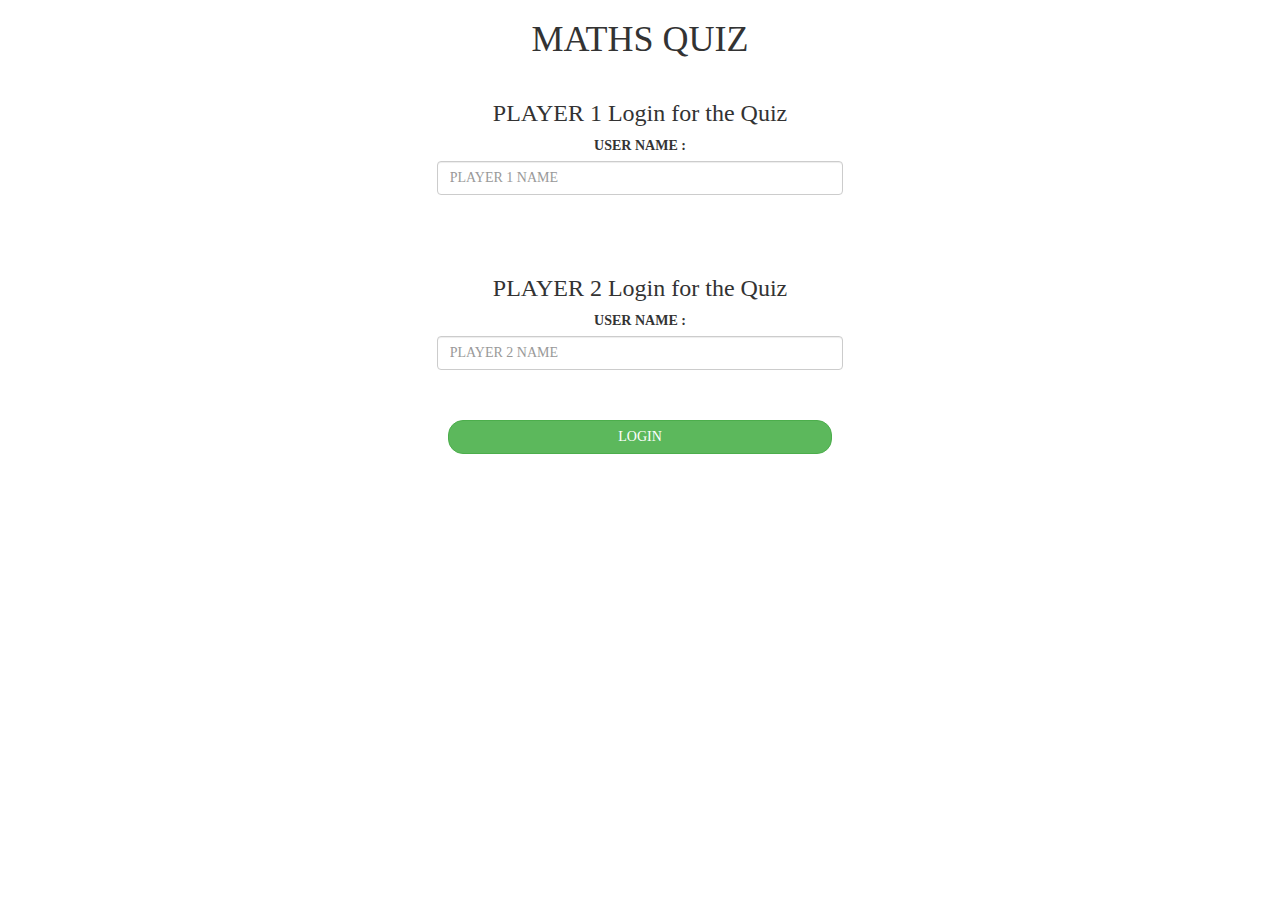
<file: index.html>
<html>
<html>
<head>
	<title>math quiz</title>

<meta name="viewport" content="width=device-width, initial-scale=1">
<link rel="stylesheet" href="https://maxcdn.bootstrapcdn.com/bootstrap/3.4.0/css/bootstrap.min.css">
<script src="https://ajax.googleapis.com/ajax/libs/jquery/3.4.1/jquery.min.js"></script>
<script src="https://maxcdn.bootstrapcdn.com/bootstrap/3.4.0/js/bootstrap.min.js"></script>


<link rel="stylesheet" type="text/css" href="style.css">
<script src="quiz_login.js"></script>

</head>
<body>
     <center>
<h1>MATHS QUIZ</h1>
	<div class=" col-lg-4 col-sm-8 col-xs-11 login_div1">
	   <h3>PLAYER 1 Login for the Quiz</h3>
	   <label>USER NAME :</label>
	   <input type="text" id="user1_input" class="form-control" placeholder="PLAYER 1 NAME">
           </div>
           <br><br>

<div class=" col-lg-4 col-sm-8 col-xs-11 login_div2">
		    <h3>PLAYER 2 Login for the Quiz</h3>
		    <label>USER NAME :</label>
		    <input type="text" id="user2_input" class="form-control" placeholder="PLAYER 2 NAME">
	    </div>
	    <br><br>

 <button class="btn btn-success"  id="butn" style="width: 30%;" onclick="addUser()">LOGIN</button>
</center>
 </body>

</html>
</file>
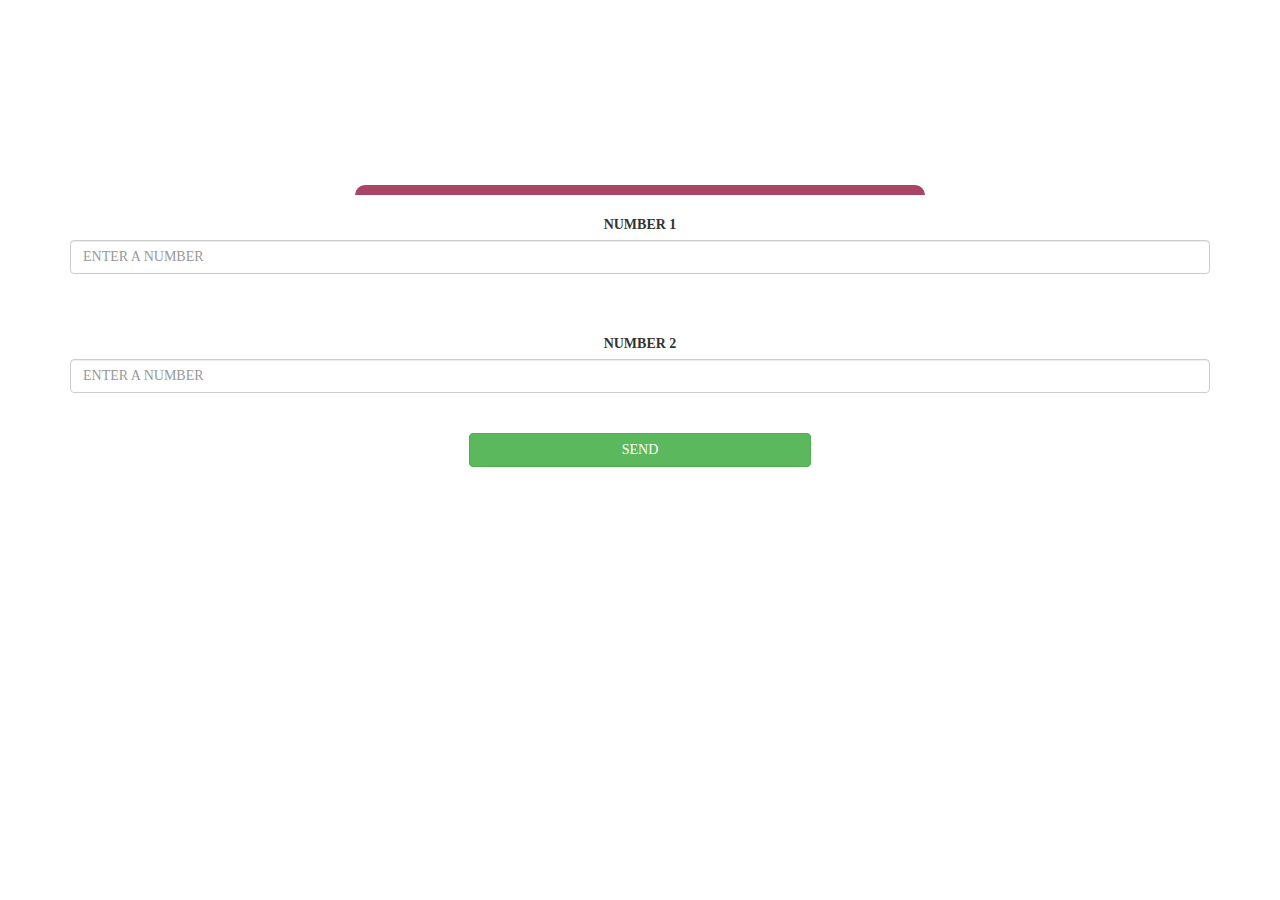
<file: game.html>
<!DOCTYPE html>
<html>
<head>
	<title>MATH QUIZ</title>

<meta name="viewport" content="width=device-width, initial-scale=1">
<link rel="stylesheet" href="https://maxcdn.bootstrapcdn.com/bootstrap/3.4.0/css/bootstrap.min.css">
<script src="https://ajax.googleapis.com/ajax/libs/jquery/3.4.1/jquery.min.js"></script>
<script src="https://maxcdn.bootstrapcdn.com/bootstrap/3.4.0/js/bootstrap.min.js"></script>

<link rel="stylesheet" type="text/css" href="style.css">


</head>
<body>

 <h4 id="player1_name"></h4><span id="player1_score"></span>
<br>
<h4 id="player2_name"></h4><span id="player2_score"></span>


<div class="container">
	<center>
		<h2 style="color: white;">MATH QUIZ!</h2>

<h2 id="player_question"></h2>
		<br>
		<h2 id="player_answer"></h2>
		<br>


<div id="output" class="col-lg-6"></div> 

		<label><b>NUMBER 1</b></label>

		<br>
<input type="text" placeholder="ENTER A NUMBER " id="questuon_input1" class="form-control">
          <br><br>
		<h2 id="player_answer"></h2>
		<label><b>NUMBER 2</b></label>

		<br>
<input type="text" placeholder="ENTER A NUMBER " id="questuon_input2" class="form-control">
          <br><br>
          <button id="send butn" class="btn btn-success " style="width: 30%" onclick="send()">SEND</button>
		
	</center>
</div>


<script src="gamepage1.js"></script>
</body>
</html>
</file>
<file: style.css>
body
{
	/*background: lightblue;*/
     background-image: url(https://images.ctfassets.net/hrltx12pl8hq/6QpKgim9qMgGK8QG2a6gaC/2de28b955c0cf902004fecd1a1e62bee/sub-category-1.jpg?fit=fill&w=368&h=207);
font-family: cursive;
     background-size: cover;
}

	.login_div1 , .login_div2
	{
		background: white;
		padding: 10px;
		float: none;
		border-radius: 15px;
	}


#player1_name , #player2_name
{
	display: inline-block;
	margin-left: 20px;
}
#word
{
	width: 60%;
}
#word_display
{
	letter-spacing: 5px;
}
#output
{
background: white;
border-radius: 10px;
border-top: 10px solid #AA4465;
padding: 10px;
float: none;
text-align: left;
}

#butn{
     width: 20px;
     border-radius: 15px;
}
</file>
